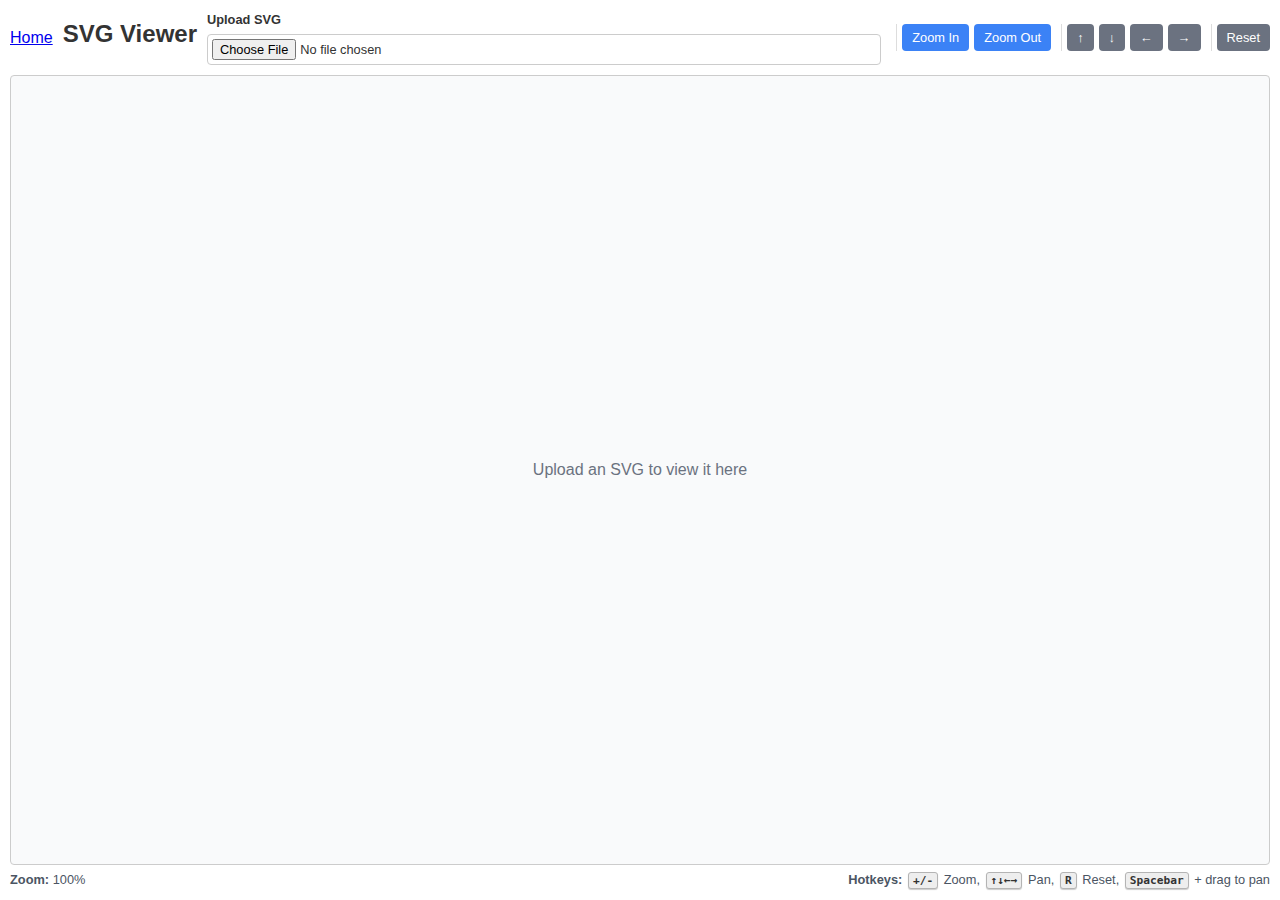
<file: svg-viewer.html>
<!DOCTYPE html>
<html lang="en">

<head>
  <meta charset="UTF-8">
  <meta name="viewport" content="width=device-width, initial-scale=1.0">
  <title>SVG Viewer and Navigator</title>
  <style>
    * {
      box-sizing: border-box;
      margin: 0;
      padding: 0;
    }

    body {
      font-family: -apple-system, BlinkMacSystemFont, 'Segoe UI', Roboto, Oxygen, Ubuntu, Cantarell, 'Open Sans', 'Helvetica Neue', sans-serif;
      line-height: 1.6;
      color: #333;
      height: 100vh;
      display: flex;
      flex-direction: column;
      padding: 10px;
      overflow: hidden;
    }

    h1 {
      font-size: 1.5rem;
      margin-bottom: 0.5rem;
    }

    .top-controls {
      display: flex;
      justify-content: space-between;
      align-items: center;
      gap: 10px;
      margin-bottom: 10px;
    }

    .upload-container {
      flex: 1;
    }

    .upload-label {
      display: block;
      font-size: 0.8rem;
      font-weight: 600;
      margin-bottom: 0.25rem;
    }

    .file-input {
      display: block;
      width: 100%;
      padding: 4px;
      border: 1px solid #ccc;
      border-radius: 4px;
      font-size: 0.8rem;
    }

    .controls {
      display: flex;
      gap: 5px;
      flex-wrap: wrap;
    }

    .control-group {
      display: flex;
      gap: 5px;
      margin-left: 5px;
      border-left: 1px solid #ddd;
      padding-left: 5px;
    }

    .button {
      padding: 6px 10px;
      border: none;
      border-radius: 4px;
      cursor: pointer;
      font-size: 0.8rem;
      font-weight: 500;
      transition: background-color 0.2s;
      position: relative;
    }

    .button-primary {
      background-color: #3b82f6;
      color: white;
    }

    .button-primary:hover {
      background-color: #2563eb;
    }

    .button-secondary {
      background-color: #6b7280;
      color: white;
    }

    .button-secondary:hover {
      background-color: #4b5563;
    }

    .tooltip {
      position: absolute;
      bottom: 100%;
      left: 50%;
      transform: translateX(-50%);
      background-color: rgba(0, 0, 0, 0.8);
      color: white;
      padding: 4px 8px;
      border-radius: 4px;
      font-size: 0.7rem;
      white-space: nowrap;
      z-index: 10;
      opacity: 0;
      visibility: hidden;
      transition: opacity 0.3s, visibility 0.3s;
      pointer-events: none;
    }

    .button:hover .tooltip {
      opacity: 1;
      visibility: visible;
    }

    .viewer-container {
      position: relative;
      width: 100%;
      flex: 1;
      border: 1px solid #ccc;
      border-radius: 4px;
      background-color: #f9fafb;
      overflow: hidden;
      margin-bottom: 5px;
    }

    .placeholder {
      display: flex;
      align-items: center;
      justify-content: center;
      height: 100%;
      color: #6b7280;
    }

    .svg-viewer {
      position: absolute;
      width: 100%;
      height: 100%;
      cursor: grab;
      overflow: hidden;
    }

    .svg-viewer.dragging {
      cursor: grabbing;
    }

    .svg-content {
      position: absolute;
      transform-origin: center center;
      transition: transform 0.075s;
    }

    .info {
      font-size: 0.8rem;
      color: #4b5563;
      display: flex;
      justify-content: space-between;
      flex-wrap: wrap;
    }

    .hotkeys {
      font-size: 0.8rem;
    }

    .hotkeys kbd {
      background-color: #eee;
      border-radius: 3px;
      border: 1px solid #b4b4b4;
      box-shadow: 0 1px 1px rgba(0, 0, 0, .2);
      color: #333;
      display: inline-block;
      font-size: 0.7rem;
      font-weight: bold;
      line-height: 1;
      padding: 2px 4px;
      margin: 0 2px;
    }
  </style>
</head>

<body>
  <div class="top-controls">
    <a href="/">Home</a>
    <h1>SVG Viewer</h1>

    <div class="upload-container">
      <label class="upload-label" for="svg-upload">Upload SVG</label>
      <input type="file" id="svg-upload" accept=".svg" class="file-input">
    </div>

    <div class="controls">
      <div class="control-group">
        <button id="zoom-in" class="button button-primary">
          Zoom In
          <span class="tooltip">Hotkey: + or =</span>
        </button>
        <button id="zoom-out" class="button button-primary">
          Zoom Out
          <span class="tooltip">Hotkey: -</span>
        </button>
      </div>

      <div class="control-group">
        <button id="pan-up" class="button button-secondary">
          ↑
          <span class="tooltip">Hotkey: Arrow Up</span>
        </button>
        <button id="pan-down" class="button button-secondary">
          ↓
          <span class="tooltip">Hotkey: Arrow Down</span>
        </button>
        <button id="pan-left" class="button button-secondary">
          ←
          <span class="tooltip">Hotkey: Arrow Left</span>
        </button>
        <button id="pan-right" class="button button-secondary">
          →
          <span class="tooltip">Hotkey: Arrow Right</span>
        </button>
      </div>

      <div class="control-group">
        <button id="reset-view" class="button button-secondary">
          Reset
          <span class="tooltip">Hotkey: R</span>
        </button>
      </div>
    </div>
  </div>

  <div class="viewer-container" id="viewer-container">
    <div class="placeholder" id="placeholder">
      <p>Upload an SVG to view it here</p>
    </div>
    <div class="svg-viewer" id="svg-viewer" style="display: none;">
      <div class="svg-content" id="svg-content"></div>
    </div>
  </div>

  <div class="info">
    <div>
      <strong>Zoom:</strong> <span id="zoom-level">100%</span>
    </div>
    <div class="hotkeys">
      <strong>Hotkeys:</strong>
      <kbd>+/-</kbd> Zoom,
      <kbd>↑↓←→</kbd> Pan,
      <kbd>R</kbd> Reset,
      <kbd>Spacebar</kbd> + drag to pan
    </div>
  </div>

  <script>
    document.addEventListener('DOMContentLoaded', function () {
      // DOM elements
      const fileInput = document.getElementById('svg-upload');
      const zoomInBtn = document.getElementById('zoom-in');
      const zoomOutBtn = document.getElementById('zoom-out');
      const panUpBtn = document.getElementById('pan-up');
      const panDownBtn = document.getElementById('pan-down');
      const panLeftBtn = document.getElementById('pan-left');
      const panRightBtn = document.getElementById('pan-right');
      const resetBtn = document.getElementById('reset-view');
      const placeholder = document.getElementById('placeholder');
      const svgViewer = document.getElementById('svg-viewer');
      const svgContent = document.getElementById('svg-content');
      const zoomLevelDisplay = document.getElementById('zoom-level');

      // State variables
      let scale = 1;
      let position = { x: 0, y: 0 };
      let isDragging = false;
      let dragStart = { x: 0, y: 0 };
      const PAN_STEP = 40;

      // File upload handler
      fileInput.addEventListener('change', function (e) {
        const file = e.target.files[0];
        if (!file) return;

        const reader = new FileReader();
        reader.onload = function (e) {
          svgContent.innerHTML = e.target.result;
          placeholder.style.display = 'none';
          svgViewer.style.display = 'block';

          // Reset view
          resetView();
        };
        reader.readAsText(file);
      });

      // Zoom functions
      function zoomIn() {
        scale = Math.min(scale * 1.2, 10);
        updateTransform();
      }

      function zoomOut() {
        scale = Math.max(scale / 1.2, 0.1);
        updateTransform();
      }

      function updateZoomDisplay() {
        zoomLevelDisplay.textContent = `${Math.round(scale * 100)}%`;
      }

      function updateTransform() {
        svgContent.style.transform = `translate(${position.x}px, ${position.y}px) scale(${scale})`;
        updateZoomDisplay();
      }

      zoomInBtn.addEventListener('click', zoomIn);
      zoomOutBtn.addEventListener('click', zoomOut);

      // Pan functions
      function panUp() {
        position.y += PAN_STEP;
        updateTransform();
      }

      function panDown() {
        position.y -= PAN_STEP;
        updateTransform();
      }

      function panLeft() {
        position.x += PAN_STEP;
        updateTransform();
      }

      function panRight() {
        position.x -= PAN_STEP;
        updateTransform();
      }

      panUpBtn.addEventListener('click', panUp);
      panDownBtn.addEventListener('click', panDown);
      panLeftBtn.addEventListener('click', panLeft);
      panRightBtn.addEventListener('click', panRight);

      function resetView() {
        scale = 1;
        position = { x: 0, y: 0 };
        updateTransform();
      }

      resetBtn.addEventListener('click', resetView);

      // Drag handlers
      svgViewer.addEventListener('mousedown', function (e) {
        if (e.button !== 0) return; // Only left mouse button
        isDragging = true;
        svgViewer.classList.add('dragging');
        dragStart = {
          x: e.clientX - position.x,
          y: e.clientY - position.y
        };
      });

      document.addEventListener('mousemove', function (e) {
        if (!isDragging) return;
        position = {
          x: e.clientX - dragStart.x,
          y: e.clientY - dragStart.y
        };
        updateTransform();
      });

      document.addEventListener('mouseup', function () {
        isDragging = false;
        svgViewer.classList.remove('dragging');
      });

      // Wheel zoom
      svgViewer.addEventListener('wheel', function (e) {
        e.preventDefault();
        const delta = e.deltaY > 0 ? 0.9 : 1.1;
        scale = Math.max(0.1, Math.min(10, scale * delta));
        updateTransform();
      });

      // Keyboard shortcuts
      document.addEventListener('keydown', function (e) {
        // Only process keyboard shortcuts if an SVG is loaded
        if (svgViewer.style.display === 'none') return;

        // Don't process keyboard shortcuts if user is typing in an input field
        if (document.activeElement.tagName === 'INPUT') return;

        switch (e.key) {
          case '+':
          case '=':
            zoomIn();
            break;
          case '-':
            zoomOut();
            break;
          case 'ArrowUp':
            panUp();
            e.preventDefault();
            break;
          case 'ArrowDown':
            panDown();
            e.preventDefault();
            break;
          case 'ArrowLeft':
            panLeft();
            e.preventDefault();
            break;
          case 'ArrowRight':
            panRight();
            e.preventDefault();
            break;
          case 'r':
          case 'R':
            resetView();
            break;
          case ' ':
            // Space bar enables dragging
            svgViewer.style.cursor = 'grabbing';
            break;
        }
      });

      document.addEventListener('keyup', function (e) {
        if (e.key === ' ') {
          svgViewer.style.cursor = '';
        }
      });

      // Initialize
      updateZoomDisplay();
    });
  </script>
</body>

</html>
</file>
